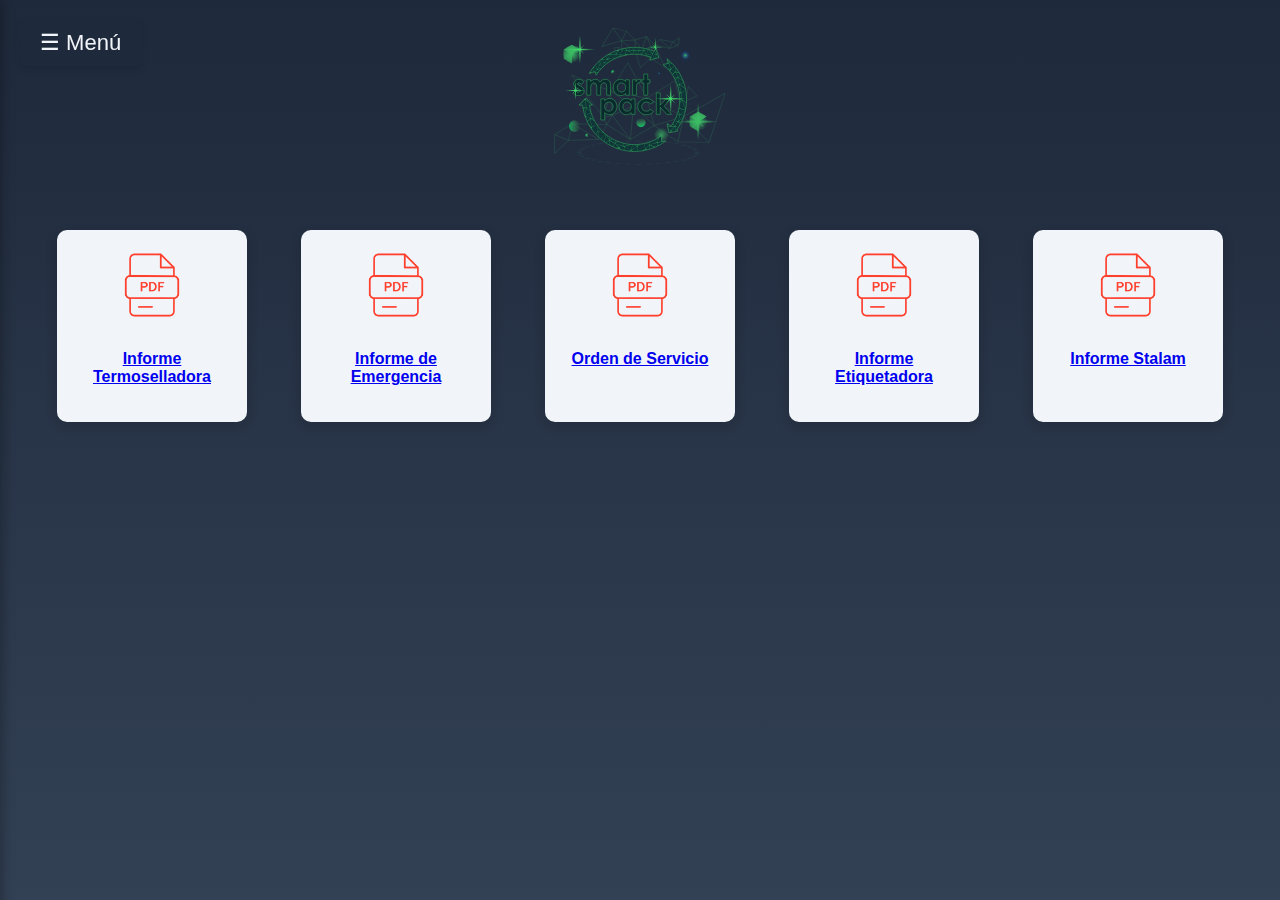
<file: index.html>
<!DOCTYPE html>
<html lang="es">
<head>
    <meta charset="UTF-8">
    <meta name="viewport" content="width=device-width, initial-scale=1.0">
    <title>Panel de Navegación Moderno</title>
    <style>
        /* Estilo general del cuerpo */
        html, body {
            height: 100%;
            margin: 0;
            padding: 0;
            font-family: 'Poppins', sans-serif;
            background: linear-gradient(to bottom, #1E293B, #334155);
            color: #F1F5F9;
            overflow-x: hidden;
        }

        /* Contenedor del logo */
        .logo-container {
            display: flex;
            justify-content: center;
            align-items: center;
            padding: 20px;
        }

        .logo-container img {
            width: 180px;
            height: auto;
        }

        /* Estilo del botón para abrir/cerrar el sidebar */
        .openbtn {
            font-size: 22px;
            cursor: pointer;
            background-color: #1E293B;
            color: #F1F5F9;
            border: none;
            padding: 10px 20px;
            position: fixed;
            top: 20px;
            left: 20px;
            border-radius: 5px;
            box-shadow: 0 4px 6px rgba(0, 0, 0, 0.1);
            z-index: 2;
            transition: 0.3s;
        }

        .openbtn:hover {
            background-color: #FFA500;
        }

        /* Estilo del sidebar */
        .sidebar {
            height: 100%;
            width: 260px;
            position: fixed;
            top: 0;
            left: -260px;
            background-color: #1E293B;
            box-shadow: 2px 0 12px rgba(0, 0, 0, 0.3);
            overflow-x: hidden;
            transition: 0.4s ease;
            padding-top: 60px;
        }

        .sidebar a {
            display: block;
            padding: 15px 25px;
            font-size: 18px;
            color: #F1F5F9;
            text-decoration: none;
            margin: 10px;
            border-radius: 5px;
            transition: all 0.3s;
        }

        .sidebar a:hover {
            background-color: #FFA500;
            color: #1E293B;
        }

        /* Contenedor principal */
        .main-content {
            margin-left: 0;
            transition: margin-left 0.4s;
            padding: 40px;
        }

        /* Contenedor de íconos */
        .icon-container {
            display: flex;
            justify-content: space-around;
            flex-wrap: wrap;
            gap: 20px;
            padding: 40px;
        }

        .icon {
            background-color: #F1F5F9;
            color: #1E293B;
            border-radius: 10px;
            padding: 20px;
            width: 150px;
            box-shadow: 0 4px 12px rgba(0, 0, 0, 0.15);
            text-align: center;
            transition: transform 0.3s ease, background-color 0.3s ease;
        }

        .icon img {
            width: 70px;
            height: auto;
            margin-bottom: 10px;
            transition: transform 0.6s;
        }

        .icon:hover {
            transform: translateY(-10px);
            background-color: #FFA500;
            color: #F1F5F9;
        }

        .icon:hover img {
            transform: rotate(360deg);
        }

        .icon p {
            font-size: 16px;
            font-weight: bold;
        }

        /* Efectos de transición para el sidebar */
        #sidebar.active {
            left: 0;
        }

        #main-content.shifted {
            margin-left: 260px;
        }
    </style>
</head>
<body>

    <!-- Botón para abrir/cerrar el sidebar -->
    <button class="openbtn" onclick="toggleSidebar()">☰ Menú</button>

    <!-- Contenedor del logo -->
    <div class="logo-container">
        <img src="sma.svg" alt="Logo de la Empresa">
    </div>

    <!-- Barra lateral (Sidebar) -->
    <div id="sidebar" class="sidebar">
        <a href="informeproseal.html" target="_blank">Informe Termoselladora</a>
        <a href="infoemergencia.html" target="_blank">Informe Emergencia</a>
        <a href="Osdeservicio.html" target="_blank">Orden de Servicio</a>
        <a href="Informenobac.html" target="_blank">Informe Etiquetadora</a>
        <a href="InformeStalam.html" target="_blank">Informe Stalam</a>
        </a>
    </div>

    <!-- Contenido principal -->
    <div id="main-content" class="main-content icon-container">
        <div class="icon">
            <a href="informeproseal.html" target="_blank">
                <img src="iconopdf.png" alt="Informe PDF">
                <p>Informe Termoselladora</p>
            </a>
        </div>
        <div class="icon">
            <a href="infoemergencia.html" target="_blank">
                <img src="iconopdf.png" alt="Emergencia PDF">
                <p>Informe de Emergencia</p>
            </a>
        </div>
        <div class="icon">
            <a href="Osdeservicio.html" target="_blank">
                <img src="iconopdf.png" alt="Os de Servicio PDF">
                <p>Orden de Servicio</p>
            </a>
        </div>
        <div class="icon">
            <a href="Informenobac.html" target="_blank">
                <img src="iconopdf.png" alt="Informe Etiquetadora PDF">
                <p>Informe Etiquetadora</p>
            </a>
        </div>
        <div class="icon">
            <a href="InformeStalam.html" target="_blank">
                <img src="iconopdf.png" alt="Informe Stalam PDF">
                <p>Informe Stalam</p>
            </a>
        </div>
    </div>

    <script>
        function toggleSidebar() {
            const sidebar = document.getElementById('sidebar');
            const mainContent = document.getElementById('main-content');
            sidebar.classList.toggle('active');
            mainContent.classList.toggle('shifted');
        }
    </script>
</body>
</html>
</file>
